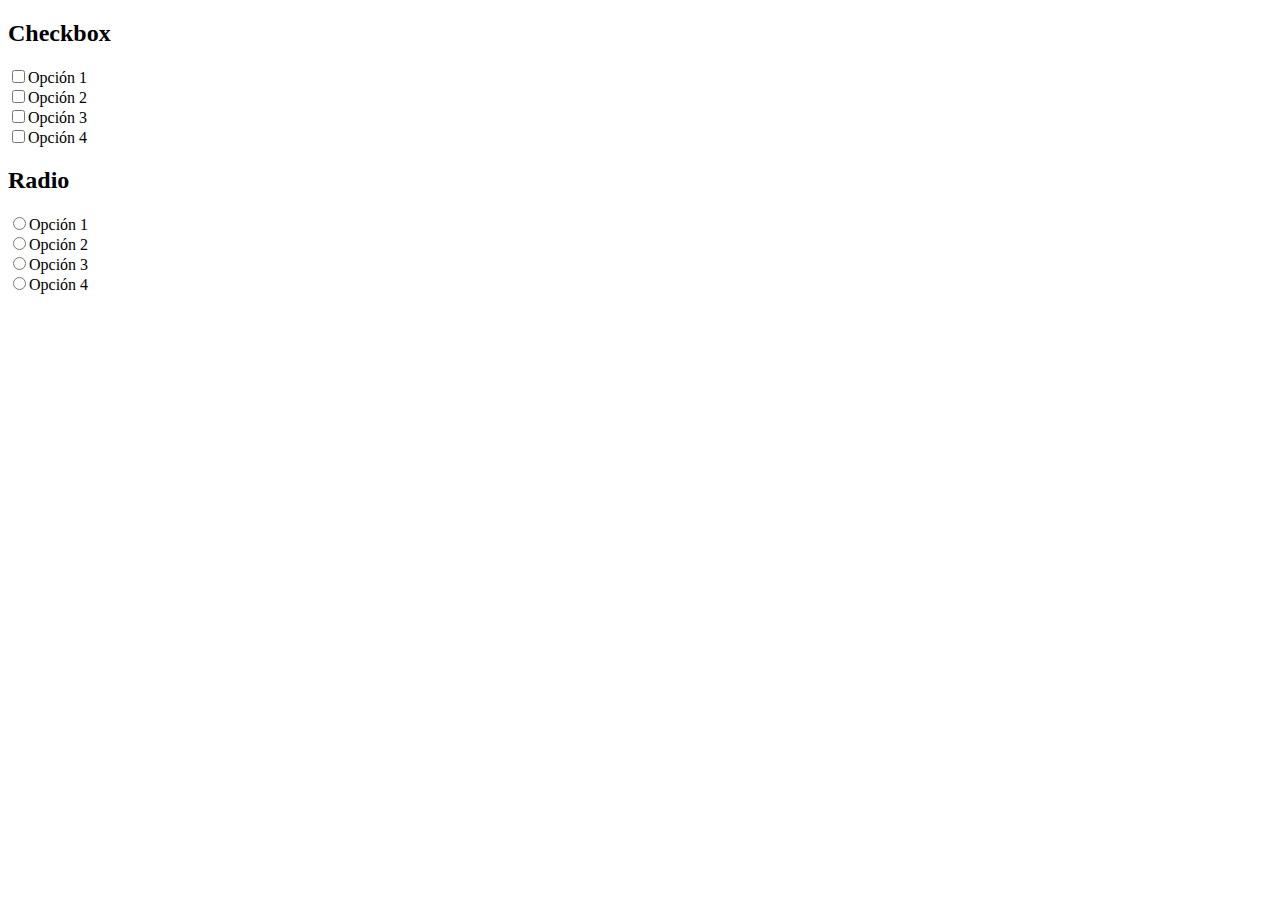
<file: check_radio.html>
<!DOCTYPE html>
<html lang="en">

<head>
    <meta charset="UTF-8">
    <meta http-equiv="X-UA-Compatible" content="IE=edge">
    <meta name="viewport" content="width=device-width, initial-scale=1.0">
    <title>Checkbox y Radio</title>
</head>

<body>
    <form action="">
        <h2>Checkbox</h2>
        <input type="checkbox" name="." value=".">Opción 1
        <br>
        <input type="checkbox" name="." value=".">Opción 2
        <br>
        <input type="checkbox" name="." value=".">Opción 3
        <br>
        <input type="checkbox" name="." value=".">Opción 4
        <br>

        <h2>Radio</h2>
        <input type="radio" name="." value=".">Opción 1
        <br>
        <input type="radio" name="." value=".">Opción 2
        <br>
        <input type="radio" name="." value=".">Opción 3
        <br>
        <input type="radio" name="." value=".">Opción 4
        <br>
    </form>

</body>

</html>
</file>
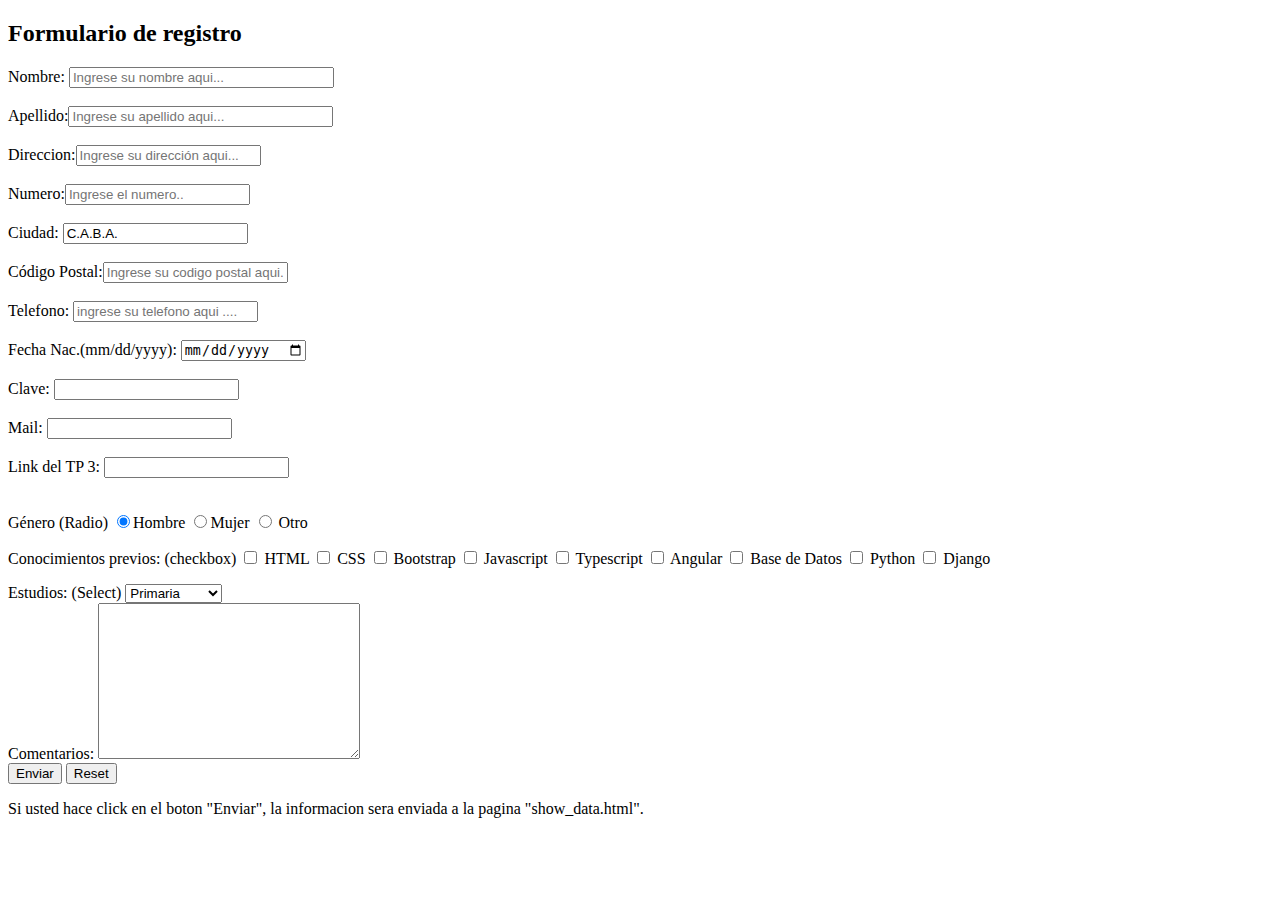
<file: formularios.html>
<!DOCTYPE html>
<html lang="en">

<head>
    <meta charset="UTF-8">
    <meta http-equiv="X-UA-Compatible" content="IE=edge">
    <meta name="viewport" content="width=device-width, initial-scale=1.0">
    <title>Formularios</title>
</head>

<body>

    <h2>Formulario de registro</h2>
    <form action="show_data.html" target="_blank">
        <label for="firstname">Nombre: </label><input size="30" type="text" name="firstname"
            placeholder="Ingrese su nombre aqui..."> <br><br>
        <label for="lastname">Apellido:</label><input size="30" type="text" name="lastname"
            placeholder="Ingrese su apellido aqui..."> <br><br>
        <label for="street">Direccion:</label><input type="text" name="address"
            placeholder="Ingrese su dirección aqui..."> <br><br>
        <label for="number">Numero:</label><input type="number" name="number" placeholder="Ingrese el numero..">
        <br><br>
        <label for="city">Ciudad: </label><input type="text" name="city" value="C.A.B.A."> <br><br>
        <label for="zipcode">Código Postal:</label><input type="text" name="zipcode"
            placeholder="Ingrese su codigo postal aqui..."> <br> <br>
        <label for="telefono">Telefono: </label><input type="tel" name="telefono"
            placeholder="ingrese su telefono aqui ...."> <br><br>
        <label for="BirthDate">Fecha Nac.(mm/dd/yyyy): </label> <input type="date" name="birthdate"> <br><br>
        <label for="clave">Clave: </label><input type="password" name="clave"> <br><br>
        <label for="mail">Mail: </label><input type="email" name="mail"> <br><br>
        <label for="url">Link del TP 3: </label><input type="url" name="url"> <br><br>

        <p>Género (Radio)
            <input type="radio" name="gender" value="hombre" checked>Hombre
            <input type="radio" name="gender" value="Mujer">Mujer
            <input type="radio" name="gender" value="Otro"> Otro
        </p>
        <p> Conocimientos previos: (checkbox)
            <input type="checkbox" name="conocimientos" value="HTML"> HTML
            <input type="checkbox" name="conocimientos" value="CSS"> CSS
            <input type="checkbox" name="conocimientos" value="BOOTSTRAP"> Bootstrap
            <input type="checkbox" name="conocimientos" value="Javascript"> Javascript
            <input type="checkbox" name="conocimientos" value="Typescript"> Typescript
            <input type="checkbox" name="conocimientos" value="Angular"> Angular
            <input type="checkbox" name="conocimientos" value="BaseDeDatos"> Base de Datos
            <input type="checkbox" name="conocimientos" value="Python"> Python
            <input type="checkbox" name="conocimientos" value="Django"> Django
        </p>

        <label for="estudios">Estudios: (Select)</label>
        <select id="estudios" name="estudios">
            <option value="primaria">Primaria</option>
            <option value="secundaria">Secundaria</option>
            <option value="terciario">Terciario</option>
            <option value="universitario">Universitario</option>
        </select>
        <br>

        <label for="comentarios">Comentarios:</label> <textarea name="comentarios" rows="10" cols="30"></textarea>
        <br>
        <input type="submit" value="Enviar">
        <button type="reset">Reset</button>
    </form>
    <p>Si usted hace click en el boton "Enviar", la informacion sera enviada a la pagina "show_data.html".</p>


</body>

</html>
</file>
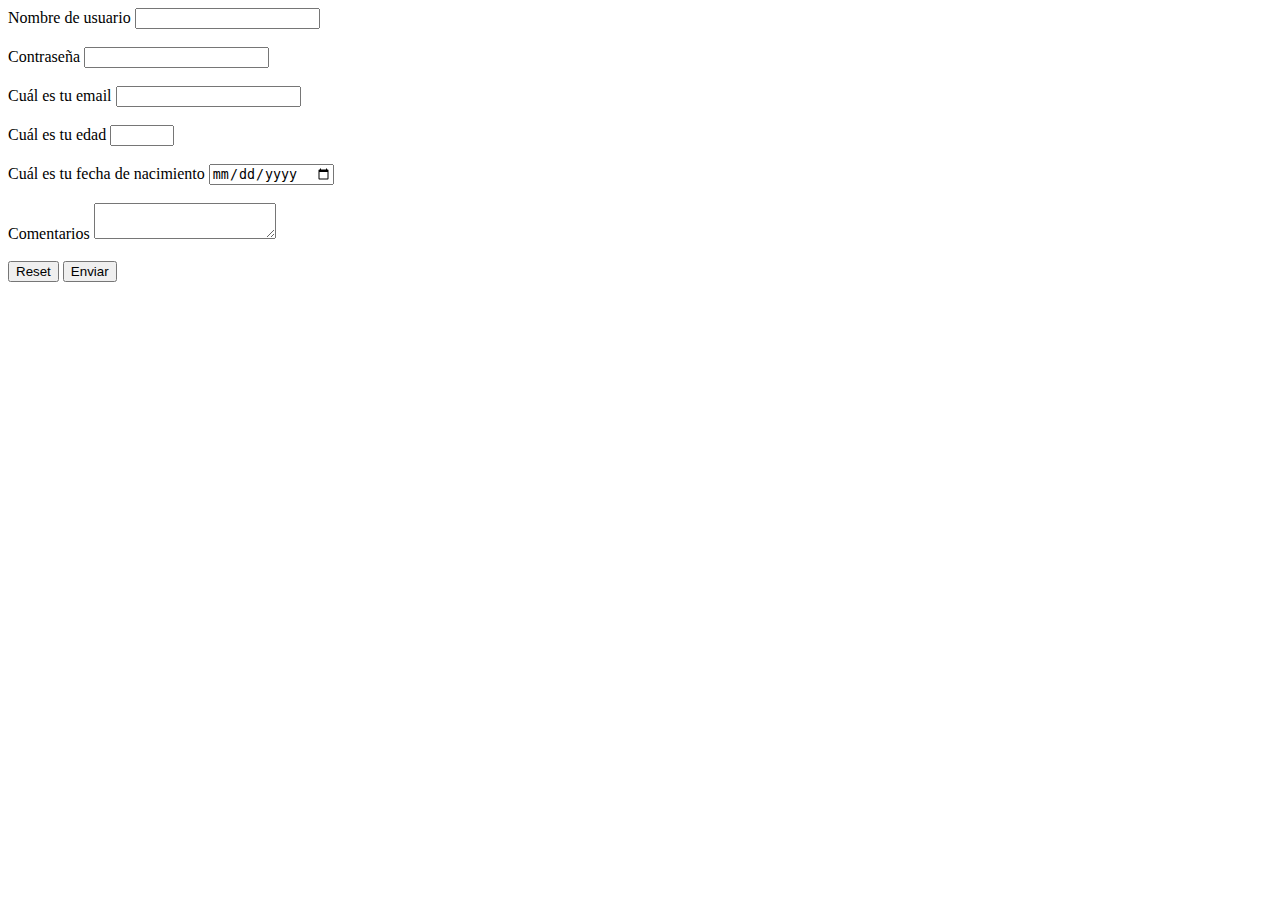
<file: formularios2.html>
<!DOCTYPE html>
<html>
  <head>
    <title>Formularios</title>
  </head>
  <body>
    <form action="resultados.html" method="GET">
      <div>
        <label for="nombreusuario">Nombre de usuario</label>
        <input type="text" name="nombreusuario" id="nombreusuario" />
      </div>
      <br>
      <div>
        <label for="password">Contraseña</label>
        <input type="password" name="password" id="password" />
      </div>
      <br>
      <div>
        <label for="email">Cuál es tu email</label>
        <input type="email" name="email" id="email" />
      </div>
      <br>
      <div>
        <label for="edad">Cuál es tu edad</label>
        <input type="number" name="edad" id="edad" min="0" max="200" step="5" />
      </div>
      <br>
      <div>
        <label for="nacimiento">Cuál es tu fecha de nacimiento</label>
        <input type="date" name="nacimiento" id="nacimiento" />
      </div>
      <br>
      <div>
        <label for="comentarios">Comentarios</label>
        <textarea name="comentarios" id="comentarios"></textarea>
      </div>
      <br>
      <button type="reset">Reset</button>
      <button type="submit">Enviar</button>
    </form>
  </body>
</html>
</file>
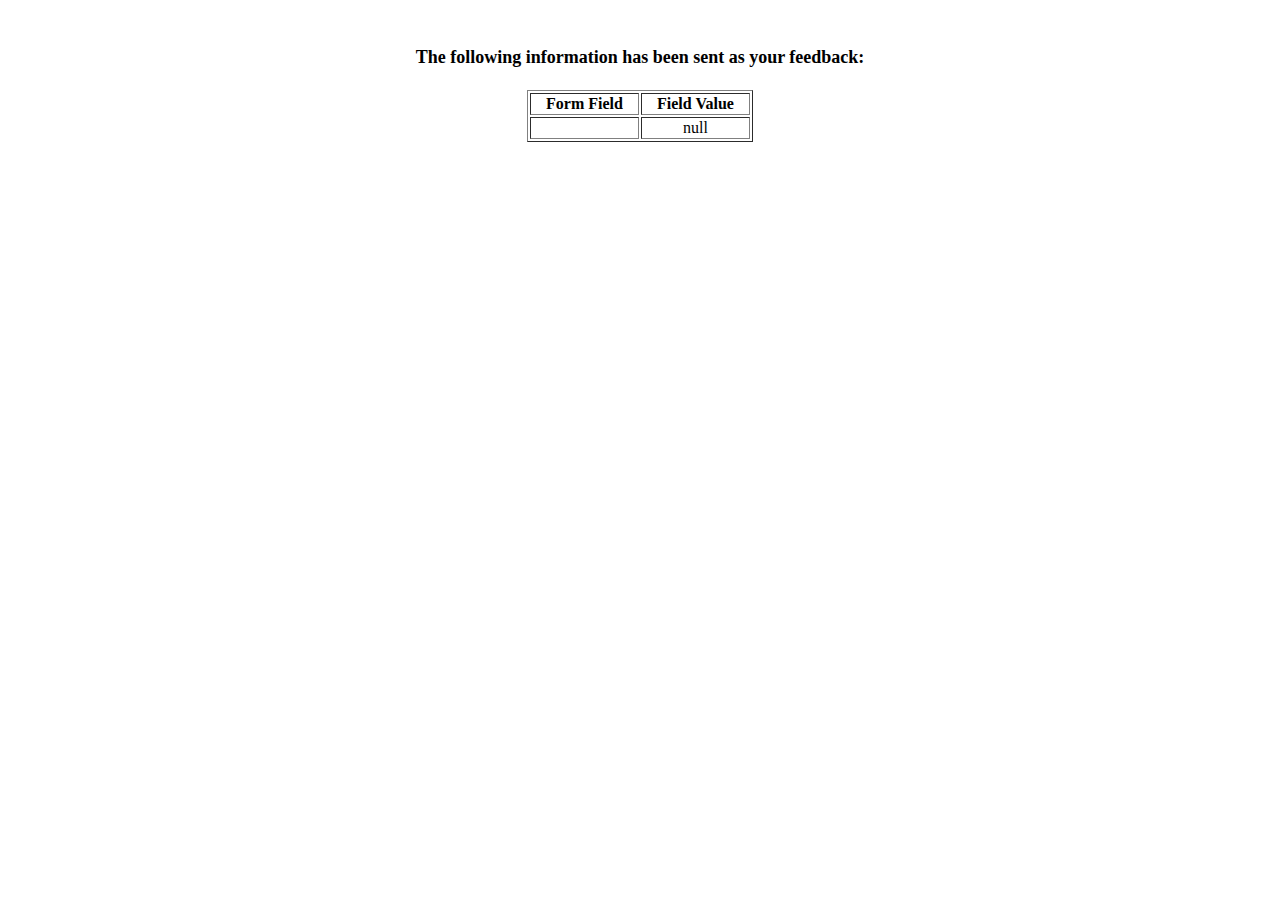
<file: show_data.html>
<html>
<head>
<title>Feedback Sent</title>
</head>
<body>
<p align=center>&nbsp;</p>
<h1 align=center><font size="+1">The following information has been sent as your
  feedback:</font></h1>

<table border="1" align=center width="226">
  <tr>
    <th align="center">Form Field</th>
    <th align="center">Field Value</th>
  </tr>

<script language="javascript">
var args = location.search.substr(1).split('&');
for (var i = 0; i < args.length; ++i) {
  var parts = args[i].split('=');
  if (parts != null) {
    var field = parts[0];
    var value = parts[1];
    if (value == null) {
      value = "null"
    }
    else {
      value = '"' + unescape(value.replace(/\+/g, ' ')) + '"';
    }

    document.writeln('<tr><td align="center">' + field + '</td>');
    document.writeln('<td align="center">' + value + '</td></tr>');
  }
}
</script>

<noscript>
<tr><td>
<p>You need to turn on Javascript in your browser.</p>

<p>In Microsoft Internet Explorer 4 or greater:</p>
<ul>
<li>From the "Tools" menu (in IE 4, it's the "View" menu), select "Internet Options".</li>
<li>Click on the "Security" tab.</li>
<li>Click on the "Custom Level" button. (In IE 4, select "Custom"
and then click on "Settings...".)</li>
<li>Under "Active scripting" make sure "Enable" is selected.</li>
</ul>

<p>In Netscape version 4 or greater:</p>
<ul>
<li>From the <b>Edit</b> menu, select <b>Preferences</b>.</li>
<li>In the <b>Category</b> list on the left, click on the word "Advanced".</li>
<li>In the panel on the right, make sure "Enable JavaScript" is checked.</li>
<li>Click the <b>OK</b> button.</li>
</ul>

</td></tr>
</noscript>

</table>
</body>
</html>
</file>
